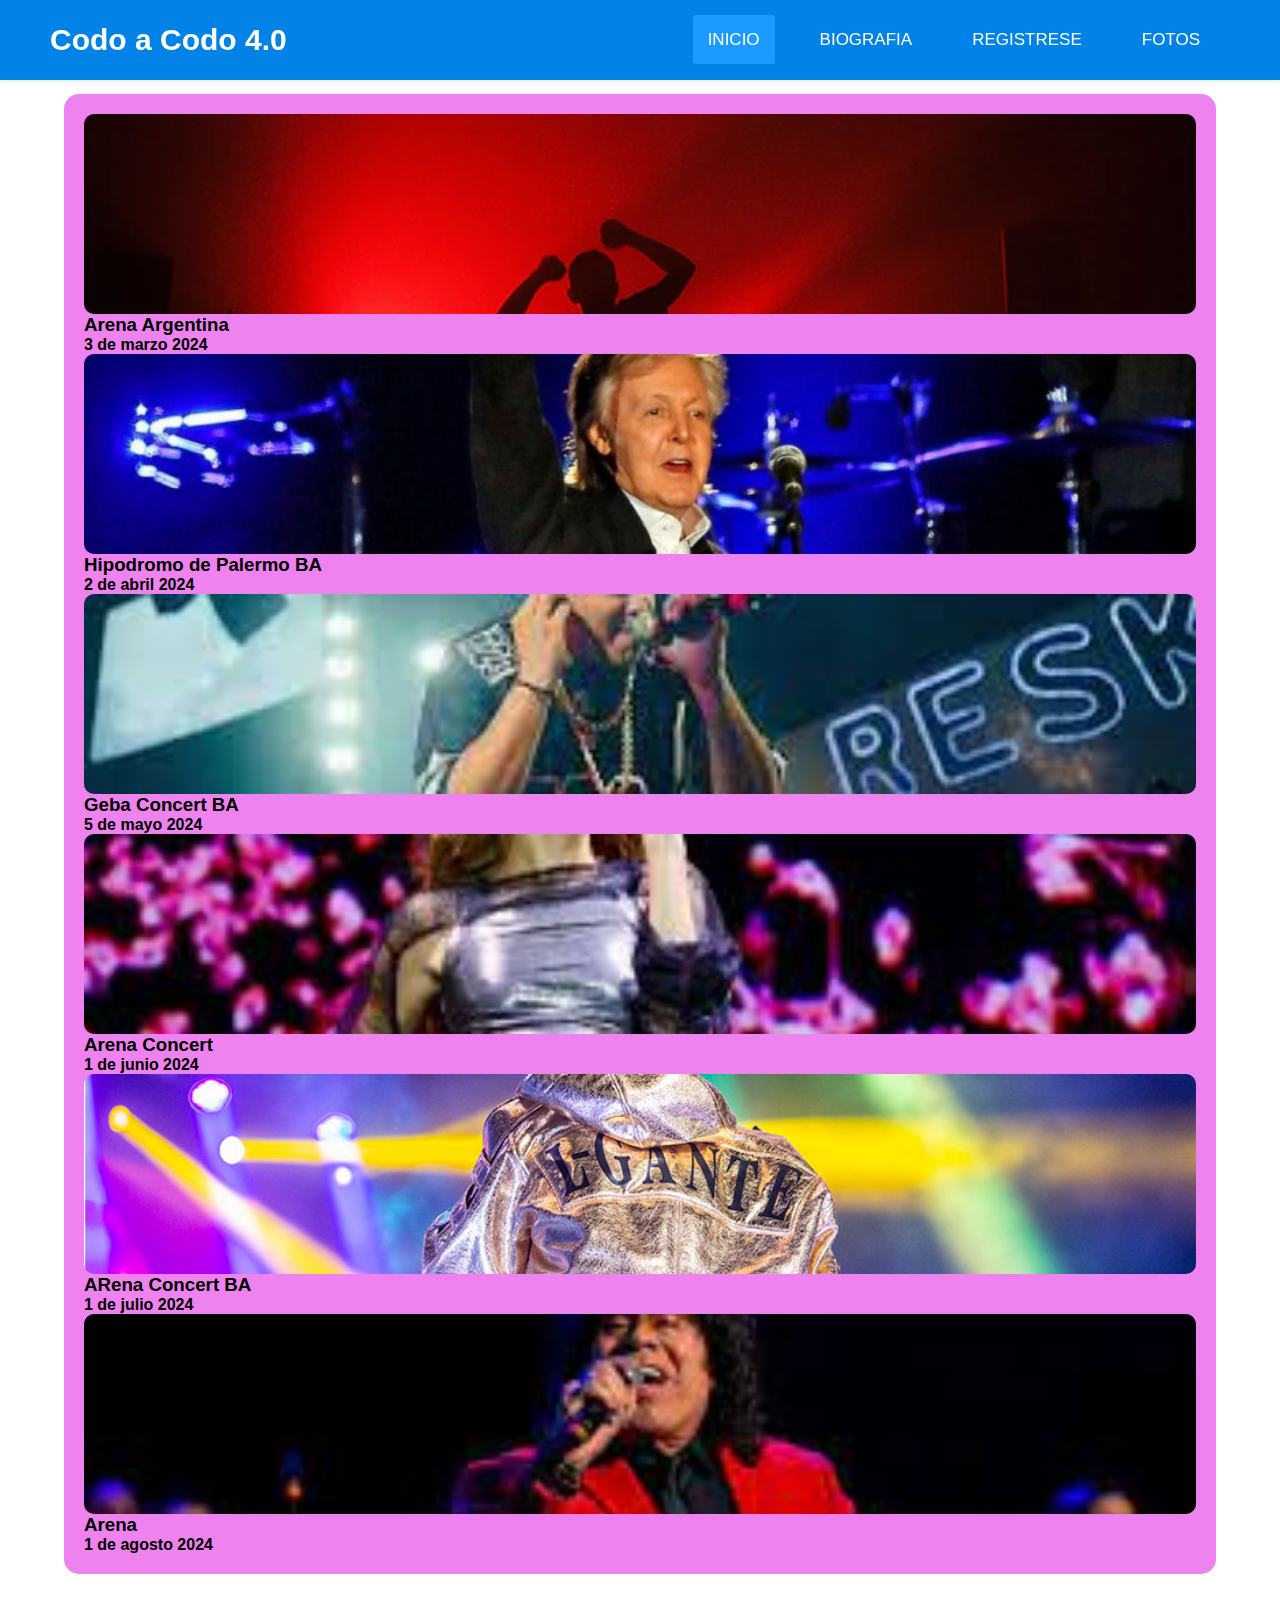
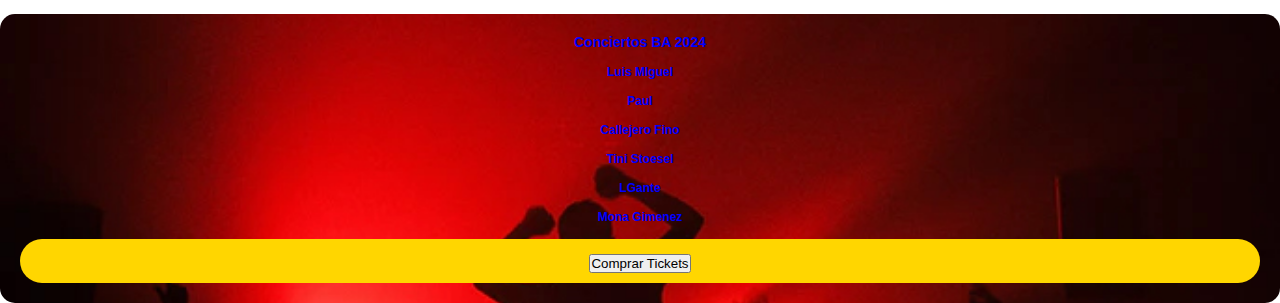
<file: index.html>
<!DOCTYPE html>
<html lang="en">
<head>
    <meta charset="UTF-8">
    <meta http-equiv="X-UA-Compatible" content="IE=EGDE">
    <meta name="viewport" content="width=device-width, initial-scale=1.0">
    <link rel="preconnect" href="https://fonts.googleapis.com">
    <link rel="preconnect" href="https://fonts.gstatic.com" crossorigin>
    <link href="https://fonts.googleapis.com/css2?family=Roboto:wght@400;700&display=swap" rel="stylesheet"> 
	<!--NavBar inicio-->
	<link rel="stylesheet" href="css/navbar.css">
	<!-- Icono para cuando se contrae la barra de navegación -->
	<link rel="stylesheet" href="https://cdnjs.cloudflare.com/ajax/libs/font-awesome/5.15.3/css/all.min.css"/>
	<!--NavBar fin-->
    <link rel="stylesheet" href="css/estilos.css">
    <link rel="icon" href="500148 (1).ico">
    <title>CONCIERTOS</title>
</head>
<body>
    <script src="js/app.js"></script>
    
	<nav>
		<input type="checkbox" id="check">
		<label for="check" class="checkbtn">
			<i class="fas fa-bars"></i>
		</label>
		<label class="logo">Codo a Codo 4.0</label>
		<ul>
			<li><a class="active" href="index.html">Inicio </a></li>
			<li><a href="index_biografy.html">Biografia</a></li>
			<li><a href="index_banners.html">Registrese</a></li>
			<li><a href="index_fotos.html">Fotos</a></li>
		</ul>
	</nav>
            <br>
            <br>
            <br>
    <div class="contenedor">
        <div class="contenedor-conciertos">
            <div class="card" style="background-image: url(img/1.jpg)"></div>
            <div class="textos">
                <h3>Arena Argentina</h3>
                <p>3 de marzo 2024</p>
            </div>
            
            <div class="card" style="background-image: url(img/2.jpg)"></div>
            <div class="textos">
                <h3>Hipodromo de Palermo BA</h3>
                <p>2 de abril 2024</p>
            </div>
            
            <div class="card" style="background-image: url(img/3.jpg)"></div>
            <div class="textos">
                <h3>Geba Concert BA</h3>
                <p>5 de mayo 2024</p>
            </div>
            <div class="card" style="background-image: url(img/4.jpg)"></div>
            <div class="textos">
                <h3>Arena Concert</h3>
                <p>1 de junio 2024</p>
            </div>

            <div class="card" style="background-image: url(img/5.jpg)"></div>
            <div class="textos">
                <h3>ARena Concert BA</h3>
                <p>1 de julio 2024</p>
            </div>

            <div class="card" style="background-image: url(img/6.jpg)"></div>   
            <div class="textos">
                <h3>Arena</h3>
                <p>1 de agosto 2024</p>
            </div>
        </div>
    </div>

    <div class="banner" style="background-image: url(img/1.jpg)">
        <h3>Conciertos BA 2024</h3>
        <ul>
            <li>Luis MIguel</li>
            <li>Paul </li>
            <li>Callejero Fino</li>
            <li>Tini Stoesel</li>
            <li>LGante</li>
            <li>Mona Gimenez</li>
        </ul>

        <form class="boton" method="get" action="INDEX_FORM.html">
            <button type="submit"> Comprar Tickets
        </form>    
    </div>
</body>
</html>
</file>
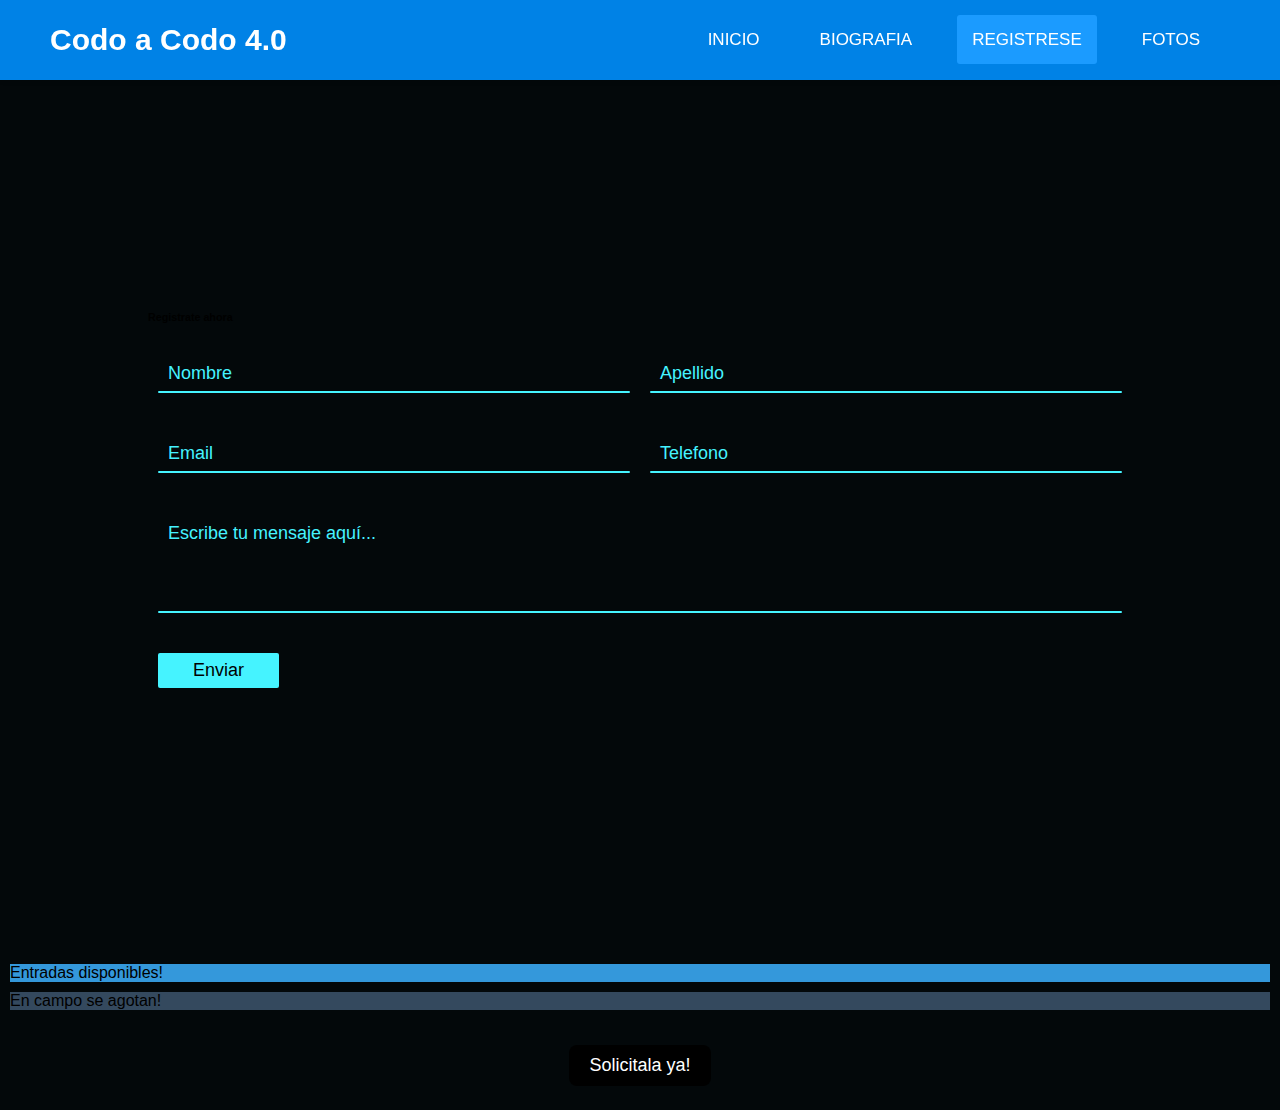
<file: index_banners.html>
<!DOCTYPE html>
<html lang="en">
<head>
	<meta charset="UTF-8">
	<meta http-equiv="X-UA-Compatible" content="IE=EGDE">
	<meta name="viewport" content="width=device-width, initial-scale=1.0">
	<!--NavBar Responsiva inicio-->
	<link rel="stylesheet" href="css/navbar.css">
	<!-- Icono para cuando se contrae la barra de navegación -->
	<link rel="stylesheet" href="https://cdnjs.cloudflare.com/ajax/libs/font-awesome/5.15.3/css/all.min.css"/>
	<!--NavBar Responsiva fin-->
	
	<link rel="stylesheet" href="css/animacion.css">

	<link rel="stylesheet" href="css/estilos.css">
	<!--Formulario Responsivo-->
	<link rel="stylesheet" href="css/formulario.css">
    <link rel="icon" href="500148 (1).ico">
	<title>CONCIERTOS</title>
</head>
<body>
	<nav>
		<input type="checkbox" id="check">
		<label for="check" class="checkbtn">
			<i class="fas fa-bars"></i>
		</label>
		<label class="logo">Codo a Codo 4.0</label>
		<ul>
			<li><a href="index.html">Inicio </a></li>
			<li><a href="index_biografy.html">Biografia</a></li>
			<li><a class="active" href="index_banners.html">Registrese</a></li>
			<li><a href="index_fotos.html">Fotos</a></li>
		</ul>
	</nav>
	<br>
	<br>
	<br>
	<div id="formularioyTexto">
		<form class="boton" id="miFormulario" method="get" action="INDEX_FORM.html">
			<div class="contenedor">
				<h6>Registrate ahora</h6>
				<div class="fila100">
					<div class="columna">
						<div class="inputBox">
							<input type="text" name="nombre" id="nombre" required>
							<span class="texto">Nombre</span>
							<span class="linea"></span>
						</div>
					</div>
					<div class="columna">
						<div class="inputBox">
							<input type="text" name="apellido" id="apellido" required>
							<span class="texto">Apellido</span>
							<span class="linea"></span>
						</div>
					</div>
				</div>
				<div class="fila100">
					<div class="columna">
						<div class="inputBox">
							<input type="email" name="email" id="email" required>
							<span class="texto">Email</span>
							<span class="linea"></span>
						</div>
					</div>
					<div class="columna">
						<div class="inputBox">
							<input type="tel" name="telefono" id="telefono" required>
							<span class="texto">Telefono</span>
							<span class="linea"></span>
						</div>
					</div>
				</div>
				<div class="fila100">
					<div class="columna">
						<div class="inputBox textarea">
							<textarea name="mensaje" id="mensaje" required></textarea>
							<span class="texto">Escribe tu mensaje aquí...</span>
							<span class="linea"></span>
						</div>
					</div>
				</div>
				<div class="fila100">
					<div class="columna">
						<input type="submit" value="Enviar">
					</div>
				</div>
			</div>
		</form>
		
		<div class="textofachero" id="primary">
			<p>Entradas disponibles!</p>
		</div>
		<div class="textofachero" id="secondary">
			<p>En campo se agotan!</p>
		</div>
		<div class="boton-container">
			<form class="boton" method="get" action="INDEX_FORM.html">
				<button type="submit" id="fotos"><p >Solicitala ya!</p></button>
			</form>
		</div>
	</div>

	<!--Verificacion del los campos necesarios-->
	<script>
		// Espera a que se cargue todo el documento
		document.addEventListener("DOMContentLoaded", function () {
			// Obtén una referencia al formulario
			const formulario = document.getElementById("miFormulario");
	
			// Agrega un oyente para el evento de envío del formulario
			formulario.addEventListener("submit", function (event) {
				// Obtén los valores de los campos
				const nombre = document.getElementById("nombre").value;
				const apellido = document.getElementById("apellido").value;
				const email = document.getElementById("email").value;
				const telefono = document.getElementById("telefono").value;
				const mensaje = document.getElementById("mensaje").value;
	
				// Realiza la validación, por ejemplo, verifica si los campos están vacíos
				if (nombre === "" || apellido === "" || email === "" || telefono === "") {
					// Si hay campos vacíos, evita el envío del formulario
					alert("Por favor, complete todos los campos obligatorios.");
					event.preventDefault(); // Evita el envío del formulario
				}
			});
		});
	</script>
	
</body>
</html>
</file>
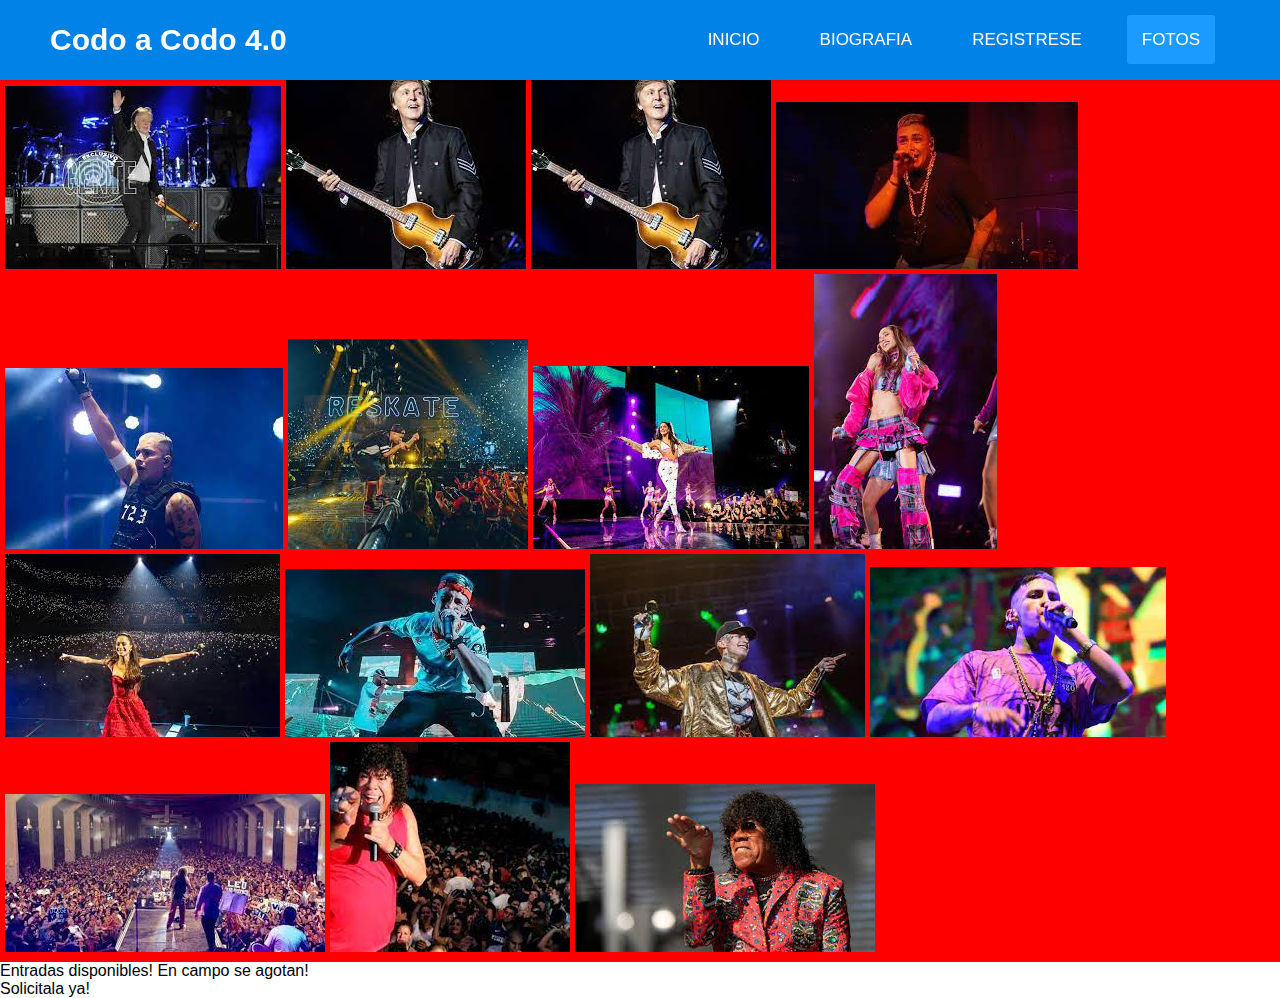
<file: index_fotos.html>
<!DOCTYPE html>
<html lang="en">
<head>
    <meta charset="UTF-8">
    <meta http-equiv="X-UA-Compatible" content="IE=EGDE">
    <meta name="viewport" content="width=device-width, initial-scale=1.0">
    <link rel="preconnect" href="https://fonts.googleapis.com">
    <link rel="preconnect" href="https://fonts.gstatic.com" crossorigin>
    <link href="https://fonts.googleapis.com/css2?family=Roboto:wght@400;700&display=swap" rel="stylesheet"> 
	<!--NavBar inicio-->
	<link rel="stylesheet" href="css/navbar.css">
	<!-- Icono para cuando se contrae la barra de navegación -->
	<link rel="stylesheet" href="https://cdnjs.cloudflare.com/ajax/libs/font-awesome/5.15.3/css/all.min.css"/>
	<!--NavBar fin-->
    <link rel="stylesheet" href="css/estilos.css">
    <link rel="icon" href="500148 (1).ico">
    <title>CONCIERTOS</title>
</head>
<body>
    <nav>
		<input type="checkbox" id="check">
		<label for="check" class="checkbtn">
			<i class="fas fa-bars"></i>
		</label>
		<label class="logo">Codo a Codo 4.0</label>
		<ul>
			<li><a href="index.html">Inicio </a></li>
			<li><a href="index_biografy.html">Biografia</a></li>
			<li><a href="index_banners.html">Registrese</a></li>
			<li><a class="active" href="index_fotos.html">Fotos</a></li>
		</ul>
	</nav>
    <br>
    <br>
    <br>
    <div class="row">
        <div class="column"></div>
        <div class="column">
            <img alt="foto 4" src="img/2.1.jpg">
            <img alt="foto 5" src="img/2.2.jpg">
            <img alt="foto 6" src="img/2.2.jpg">

            <img alt="foto 1" src="img/3.1.jpg">
            <img alt="foto 2" src="img/3.2.jpg">
            <img alt="foto 3" src="img/3.3.jpg">

            <img alt="foto 1" src="img/4.1.jpg">
            <img alt="foto 2" src="img/4.2.jpg">
            <img alt="foto 3" src="img/4.3.jpg">

            <img alt="foto 1" src="img/5.1.jpg">
            <img alt="foto 2" src="img/5.2.jpg">
            <img alt="foto 3" src="img/5.3.jpg">

            <img alt="foto 1" src="img/6.1.jpg">
            <img alt="foto 2" src="img/6.2.jpg">
            <img alt="foto 3" src="img/6.3.jpg">
        </div>
    </div>

    <div class="alert alert-primary" role="alert">
        Entradas disponibles! En campo se agotan!
    </div>
    <div class="alert alert-success" role="alert">
        Solicitala ya!
    </div>
</body>
</html>
</file>
<file: css/navbar.css>
* {
    padding: 0;
    margin: 0;
    text-decoration: none;
    list-style: none;
    box-sizing: border-box;
}

body {
    font-family: 'Montserrat', sans-serif;
}

nav {
    background: #0082e6;
    height: 80px;
    width: 100%;
    display: flex;
    justify-content: space-between;
    align-items: center;
    padding: 0 50px;
    box-shadow: 0 1px 5px rgba(0, 0, 0, 0.1);
    position: fixed;
    z-index: 1000;
}

label.logo {
    color: white;
    font-size: 30px;
    font-weight: bold;
}

nav ul {
    display: flex;
    list-style: none;
}

nav ul li {
    margin: 0 15px;
}

nav ul li a {
    color: white;
    font-size: 17px;
    padding: 15px;
    border-radius: 3px;
    text-transform: uppercase;
    transition: background 0.3s ease;
}

a.active,
a:hover {
    background: #1b9bff;
    transition: background 0.3s ease;
}

.checkbtn {
    font-size: 30px;
    color: white;
    cursor: pointer;
    display: none;
}

#check {
    display: none;
}

@media (max-width: 952px) {
    label.logo {
        font-size: 25px;
        padding-left: 20px;
    }
    nav ul li a {
        font-size: 15px;
        padding: 10px;
    }
}

@media (max-width: 858px) {
    .checkbtn {
        display: block;
    }
    ul {
        position: fixed;
        width: 100%;
        height: 100vh;
        background: #2c3e50;
        top: 80px;
        left: -100%;
        text-align: center;
        transition: all 0.5s;
        padding-top: 80px; /* Añadido para evitar que la barra superior solape el menú */
    }
    nav ul {
        flex-direction: column; /* Cambia a columna para que los elementos estén uno encima del otro */
        align-items: center; /* Centra los elementos en la pantalla */
    }
    nav ul li {
        display: block;
        margin: 15px 0; /* Añadido un pequeño espacio entre los elementos */
        line-height: 30px;
    }
    nav ul li a {
        font-size: 20px;
    }
    a:hover, a.active {
        background: none;
        color: #0082e6;
    }
    #check:checked ~ ul {
        left: 0;
    }
}
section {
    background: url(bg1.jpg) no-repeat;
    background-size: cover;
    height: calc(100vh - 80px);
}
</file>
<file: css/estilos.css>
.contenedor, .row{
	margin-top: 80px;
}
.row{
	font-size: 18px;
	padding: 0;
	margin: 0;
	box-sizing: border-box;
	background: red;
	display: flex;
	padding: 5px;
	BOX-SIZING: border-box;
	width: 100%
}
.class{
	font-size: 20px;
	background-color: red;
}
.header {
	background-color: royalblue ;
}
.titulo {
	font-size: 24px;
	padding: 20px 0;
}
.contenedor-conciertos {
	background: violet;
	border-radius: 15px;
	min-height: 200px;	
	font-weight: bold;
	padding: 20px;
	position: relative;
	overflow: hidden;
	background-size: cover;
	background-position: center center;
}
.banner {
	background: rgb(69, 2, 69);
	border-radius: 15px;
	text-align: center;
	padding: 20px;
	background-size: cover;
	background-position: center center;
	font-size: 12px;
}
.banner p, .banner h1{
	color: blueviolet;
	font-size: 18px;
}
.banner li, .banner h3{
	color: blue;
}
.card {
	background: rgb(159, 122, 159);
	border-radius: 10px;
	min-height: 200px;
	font-weight: bold;
	padding: 20px;
	position: relative;
	overflow: hidden;
	background-size: cover;
	background-position: center center;
}

.card .textos {
	height: 100%;}

	
	


.contenedor {
	flex-wrap:wrap;
	width: 90%;
	max-width: 1200px;
	margin: auto;
	padding: 40px 0;
}

.banner ul {
	list-style: none;
}

.banner ul li {
	margin: 15px;
	font-weight: bold;
}

.banner .boton {
	background: #FFD600;
	display: block;
	width: 100%;
	font-weight: bold;
	font-size: 20px;
	text-align: center;
	padding: 10px;
	border: none;
	border-radius: 100px;
	font-family: 'Roboto', sans-serif;
	cursor: pointer;
}

@media screen and (max-width: 900px) {
	
}

@media screen and (max-width: 700px) {
	
}

@media screen and (max-width: 600px) {

}
</file>
<file: css/animacion.css>
.banner {
    position: relative;
    overflow: hidden; /* Asegura que la imagen no se desborde del contenedor */
}

.banner img {
    max-width: 100%; /* Limita el tamaño máximo de la imagen */
    height: auto; /* Mantiene la relación de aspecto */
    object-fit: cover; /* Ajusta la imagen manteniendo la relación de aspecto */
}

/* Otros estilos para el contenido, como h3 y ul */
.contenido {
    position: absolute;
    top: 50%;
    left: 50%;
    transform: translate(-50%, -50%);
    color: white;
    text-align: center;
}
.boton-container {
    display: flex;
    justify-content: center;
    align-items: center;
    height: 10vh; /* Ajusta la altura según tus necesidades */
}

.boton-container button {
    background: black;
    cursor: pointer;
    border: none;
    padding: 10px 20px; /* Ajusta el relleno según tus necesidades */
    color: #FFF;
    font-size: 18px; /* Ajusta el tamaño de la fuente según tus necesidades */
    border-radius: 8px; /* Ajusta el radio de borde según tus necesidades */
    position: relative;
}

#fotos{
    font-size: 18px;
    text-align: center;
}
.boton-container button::before{
    content: "";
    position: absolute;
    top: 0;
    left: 0;
    z-index: -1;
    width: 100%;
    height: 100%;
    background: linear-gradient(
        45deg,
        red, blue,deeppink, blue,
        red, blue,deeppink, blue
    );
    background-size: 800%;
    border-radius: 10px;
    filter: blur(8px);
    animation: glowing 20s linear infinite;
}
@keyframes glowing {
    0%{background-position: 0 0;}
    50%{background-position: 400% 0;}
    100%{background-position: 0 0;}
}
</file>
<file: css/formulario.css>
@import url('https://fonts.googleleapis.com/css?family=Poppins:400,500,600,700,800&display=swap');

#formularioyTexto{    
    background: #03080a;
}

#miFormulario{
    margin: 0;
    padding: 0;
    box-sizing: border-box;
    font-family: 'Poppins', sans-serif;
    display: flex;
    justify-content: center;
    align-items: center;
    min-height: 100vh;
}
.contenedor{
    width: 80%;
    padding: 20px;
}
.contenedor h2{
    width: 100%;
    color: #45f3ff;
    font-size: 36px;
    text-align: center;
    margin-bottom: 10px;
}
.contenedor .fila100{
    position: relative;
    width: 100%;
    display: grid;
    grid-template-columns: repeat(auto-fit, minmax(300px, 1fr));
}
.contenedor .fila100 .columna{
    position: relative;
    width: 100%;
    padding: 0 10px;
    margin: 30px 0 10px;
    transition: 0.5s;
}
.contenedor .fila100 .inputBox{
    position: relative;
    width: 100%;
    height: 40px;
    color: #45f3ff;
}
.contenedor .fila100 .inputBox input,
.contenedor .fila100 .inputBox.textarea textarea{
    position: absolute;
    width: 100%;
    height: 100%;
    background: transparent;
    box-shadow: none;
    border: none;
    outline: none;
    font-size: 18px;
    padding: 0 10px;
    z-index: 1;
    color: #000;
}
.contenedor .fila100 .inputBox .texto{
    position: absolute;
    top: 0;
    left: 0;
    line-height: 40px;
    font-size: 18px;
    padding: 0 10px;
    display: block;
    transition: 0.5s;
    pointer-events: none;
}
.contenedor .fila100 .inputBox input:focus + .texto,
.contenedor .fila100 .inputBox input:valid + .texto{
    top: -35px;
    left: -10px;
}
.contenedor .fila100 .inputBox .linea{
    position: absolute;
    bottom: 0;
    display: block;
    width: 100%;
    height: 2px;
    background: #45f3ff;
    transition: 0.5s;
    border-radius: 2px;
    pointer-events: none;
}
.contenedor .fila100 .inputBox input:focus ~ .linea,
.contenedor .fila100 .inputBox input:valid ~ .linea{
    height: 100%;
}
.contenedor .fila100 .inputBox.textarea{
    position: relative;
    width: 100%;
    height: 100px;
    padding: 10px 0;
}
.contenedor .fila100 .inputBox.textarea textarea{
    height: 100%;
    resize: none;
}
.contenedor .fila100 .inputBox textarea:focus + .texto,
.contenedor .fila100 .inputBox textarea:valid + .texto{
    top: -35px;
    left: -10px;
}
.contenedor .fila100 .inputBox textarea:focus ~ .linea,
.contenedor .fila100 .inputBox textarea:valid ~ .linea{
    height: 100%;
}
input[type="submit"]{
    border: none;
    padding: 7px 35px;
    cursor: pointer;
    outline: none;
    background: #45f3ff;
    color: #000;
    font-size: 18px;
    border-radius: 2px;
}

/* Estilo para el mensaje de "primary" */
#primary {
    background-color: #3498db; /* Color azul, puedes cambiarlo */
}

/* Estilo para el mensaje de "secondary" */
#secondary {
    background-color: #34495e; /* Color gris, puedes cambiarlo */
}

.textofachero{
    margin: 10px;
}
/* Estilo para el mensaje de "success" */
#success {
    background-color: #27ae60; /* Color verde, puedes cambiarlo */
}
</file>
